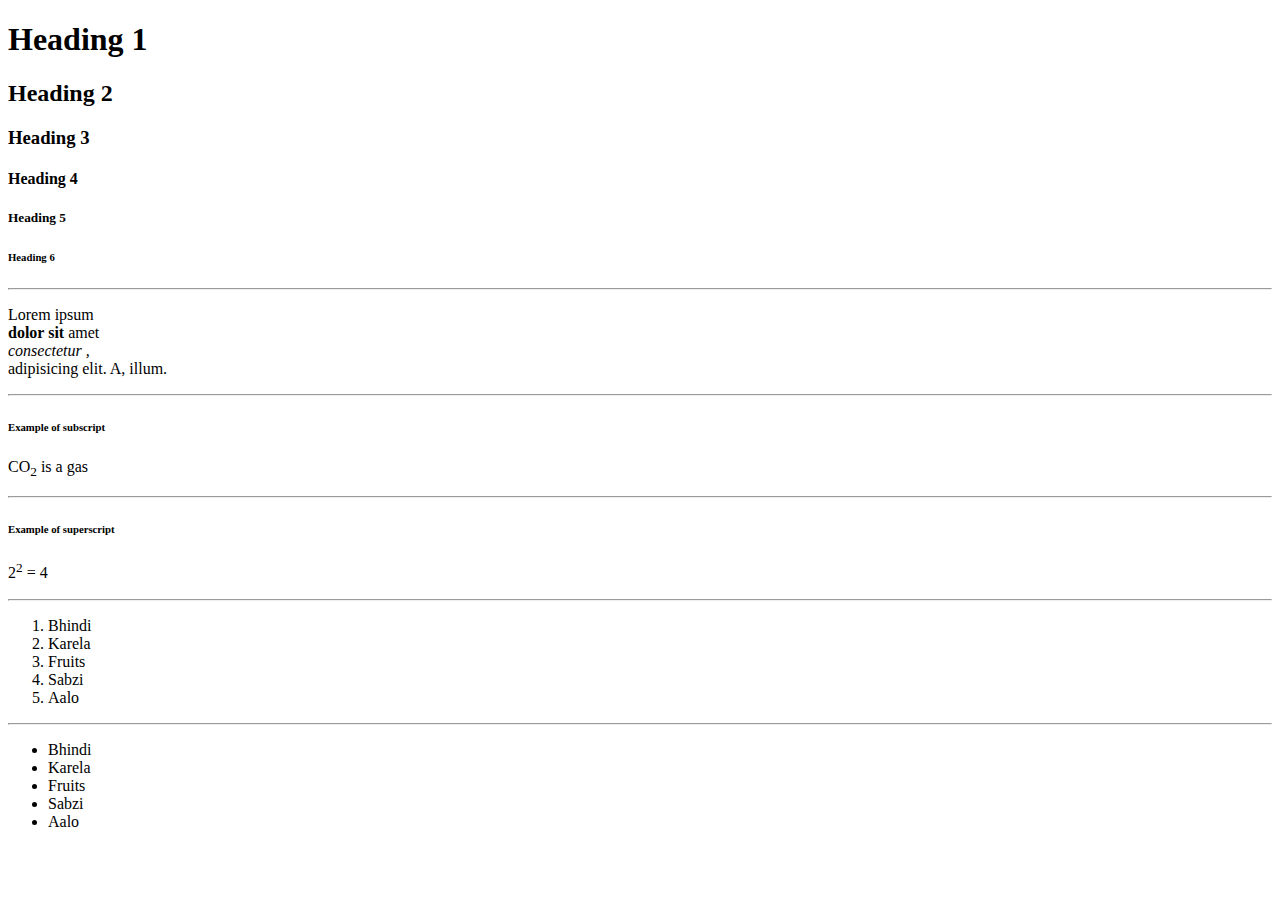
<file: Basic Tags [heading, paragraph, subscript and superscript, lists]/index.html>
<!DOCTYPE html> 
<html lang="en">
<head>
    <meta charset="UTF-8">
    <meta name="viewport" content="width=device-width, initial-scale=1.0">
    <title>Heading Practice</title>
</head>
<body>
    <!-- Here I have practiced about different heading tags and what is their use cases -->
    <h1>Heading 1</h1>
    <h2>Heading 2</h2>
    <h3>Heading 3</h3>
    <h4>Heading 4</h4>
    <h5>Heading 5</h5>
    <h6>Heading 6</h6>

    <hr>

    <!-- Here I Have practiced about paragraph and bold - italic tags -->
    <p>Lorem ipsum <br> <b> dolor sit </b> amet <br> <i> consectetur  ,  </i><br>adipisicing elit. A, illum.</p>

    <hr>
    <!-- Here I have practiced about subscript and superscript -->
    <h6>Example of subscript</h6>
    <p>CO<sub>2</sub> is a gas</p>

    <hr>
    <h6>Example of superscript</h6>
    <p>2<sup>2</sup> = 4 </p>
    <hr>

    <!-- Here I have practiced about ordered lists -->
    <ol>
        <li>Bhindi</li>
        <li>Karela</li>
        <li>Fruits</li>
        <li>Sabzi</li>
        <li>Aalo</li>
    </ol>

    <hr>

    <!-- Here I have practiced about unordered lists -->

    <ul>
        <li>Bhindi</li>
        <li>Karela</li>
        <li>Fruits</li>
        <li>Sabzi</li>
        <li>Aalo</li>
    </ul>


</body>
</html>
</file>
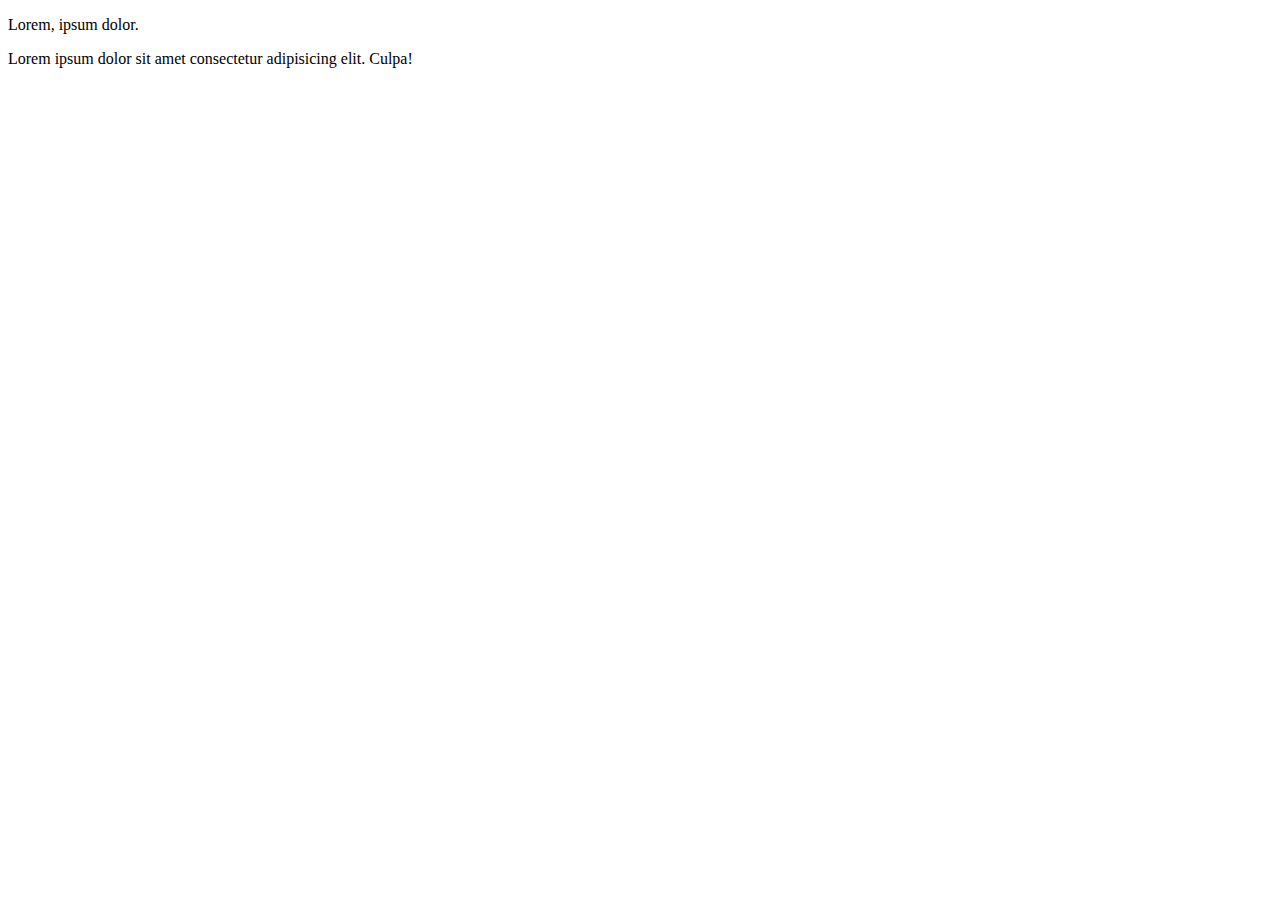
<file: Div's and ID's/index.html>
<!DOCTYPE html>
<html lang="en">
  <head>
    <meta charset="UTF-8" />
    <meta name="viewport" content="width=device-width, initial-scale=1.0" />
    <title>Divs and ID</title>
  </head>
  <body>
    <!-- Id kabhi repeat karni chahiye but class repeat kar sakte hai -->
    <!-- Class is like main parent and their childs is id, and obviously two childs cannot have same name, {atleast technically} -->
    <p id="red-lorem">Lorem, ipsum dolor.</p>
    <p id="blue-lorem">Lorem ipsum dolor sit amet consectetur adipisicing elit. Culpa!</p>
  </body>
</html>
</file>
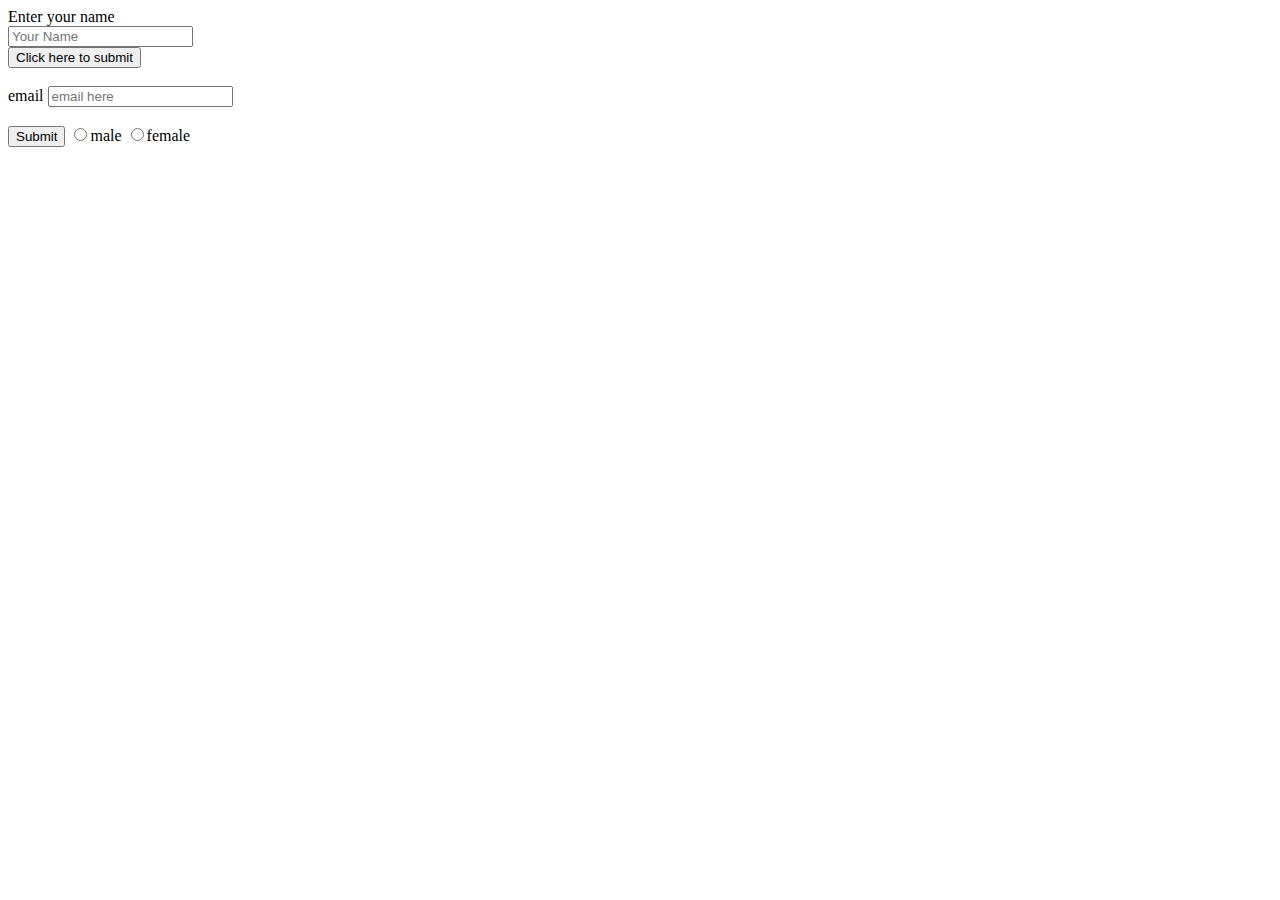
<file: Forms/index.html>
<!DOCTYPE html>
<html lang="en">
<head>
    <meta charset="UTF-8">
    <meta name="viewport" content="width=device-width, initial-scale=1.0">
    <title>forms</title>
</head>
<body>
    
    <!-- forms -->

    <form>
        <label for="your-name"> Enter your name</label>
        <br>
        <input id="your-name" type="text" placeholder="Your Name">
        <br>
        <input type="button" value="Click here to submit">
        <br><br>
        <label for="email"> email
        </label>
        <input id="email" type="email" placeholder="email here">
        <br><br>
        <input type="submit" name="" id="">
        <input type="radio" name="gender" >male
        <input type="radio" name="gender">female
    </form>

</body>
</html>
</file>
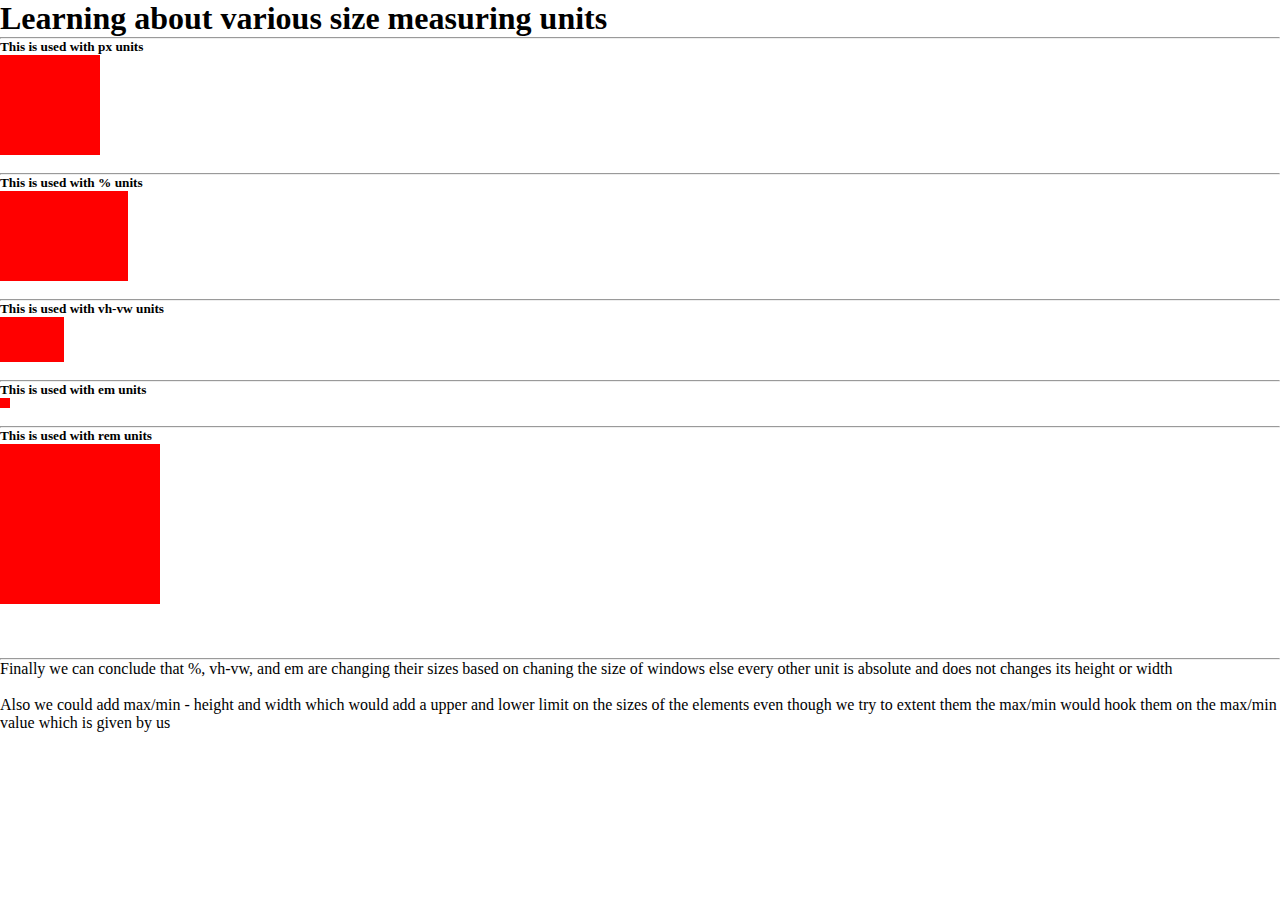
<file: Various UNITS/index.html>
<!DOCTYPE html>
<html lang="en">
  <head>
    <meta charset="UTF-8" />
    <meta name="viewport" content="width=device-width, initial-scale=1.0" />
    <title>Learning CSS</title>
    <link rel="stylesheet" href="style.css" />
  </head>
  <body >
    <h1>Learning about various size measuring units</h1>
    <hr />
    <h5>This is used with px units</h5>
    <div id="box-with-px"></div>
    <br>
    <hr />
    <h5>This is used with % units</h5>
    <div id="box-with-percent"></div>
    <br>
    <hr />
    <h5>This is used with vh-vw units</h5>
    <div id="box-with-v"></div>
    <br>
    <hr />
    <h5>This is used with em units</h5>
    <div id="box-with-em"></div>
    <br>
    <hr />
    <h5>This is used with rem units</h5>
    <div id="box-with-rem"></div>

    <br>
    <br>
    <br>
    <hr>
    <p>Finally we can conclude that %, vh-vw, and em are changing their sizes based on chaning the size of windows else every other unit is absolute and does not changes its height or width</p>

    <br>
    <p>Also we could add max/min - height and width which would add a upper and lower limit on the sizes of the elements even though we try to extent them the max/min would hook them on the max/min value which is given by us</p>
  </body>
</html>
</file>
<file: Various UNITS/style.css>
*{
    margin: 0;
    padding: 0;
    box-sizing: border-box;
}

body, html{
    height: 100%;
    width: 100%;
}

#box-with-px{
    width: 100px;
    height: 100px;
    background-color: red;
}

#box-with-percent{
    width: 10%;
    height: 10%;
    background-color: red;
}

#box-with-v{
    width: 5vw;
    height: 5vh;
    background-color: red;
}

#box-with-em{
    /* this will take the font size from the same element */
    font-size: 1px;
    width: 10em;
    height: 10em;
    background-color: red;
}

#box-with-rem{
    width: 10rem;
    height: 10rem;
    background-color: red;
}
</file>
